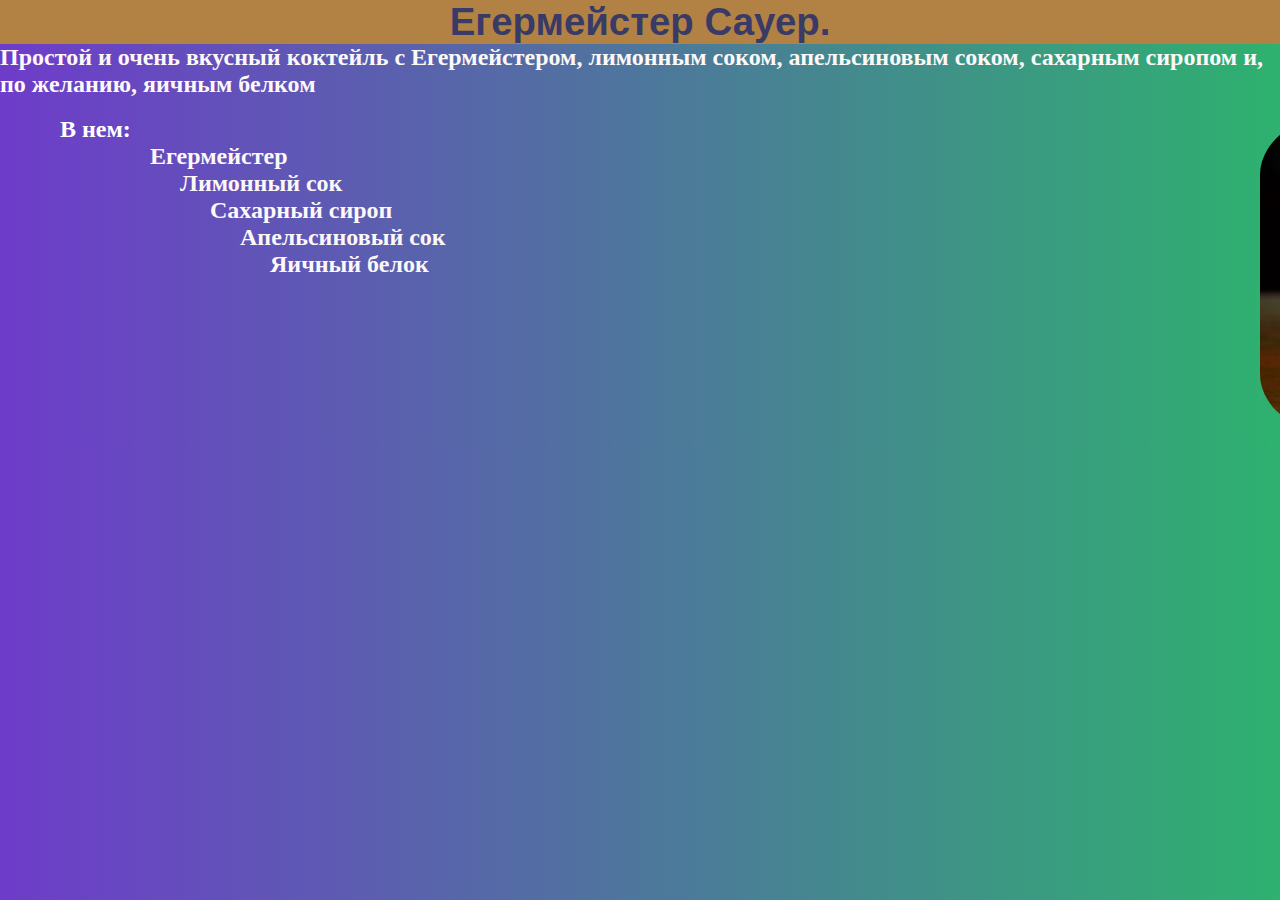
<file: egerS.html>
<!DOCTYPE html>
<html lang="en">
<head >
    <meta charset="UTF-8">
    <meta http-equiv="X-UA-Compatible" content="IE=edge">
    <meta name="viewport" content="width=device-width, initial-scale=1.0">
    <title>Eger-Sauer</title>
    <link rel="stylesheet" href="styles.css" />
</head>
<body>
<div style="color: rgb(58, 58, 102); font-size: larger; background-color: rgb(177, 130, 68); font-family:Impact, Haettenschweiler, 'Arial Narrow Bold', sans-serif; text-align: center; "><h1>Егермейстер Сауер.</h1></div> 

<div style="color: rgb(252, 248, 248);"><h2>Простой и очень вкусный коктейль с Егермейстером, лимонным соком, апельсиновым соком, сахарным сиропом и, по желанию, яичным белком</h2>
    <br>
    <div style="color: rgb(255, 255, 255);margin-left: 60px;"><h2>В нем:</h2></div>
    <ul class="contents" ><h2>
        <li style="margin-left: 150px;">Егермейстер</li>
        <li style="margin-left: 180px;">Лимонный сок</li>
        <li style="margin-left: 210px;">Сахарный сироп</li>
        <li style="margin-left: 240px;">Апельсиновый сок</li>
        <li style="margin-left: 270px;">Яичный белок</li>
               </h2>
      </ul>
      <div id="es" >
        <img src="/eg_saur.jpg" style="width: 500px; height: 400; border-radius: 20%; margin-left: 1260px; margin-top: -170px;" alt="es" />
       </div>
    </body>
</html>
</file>
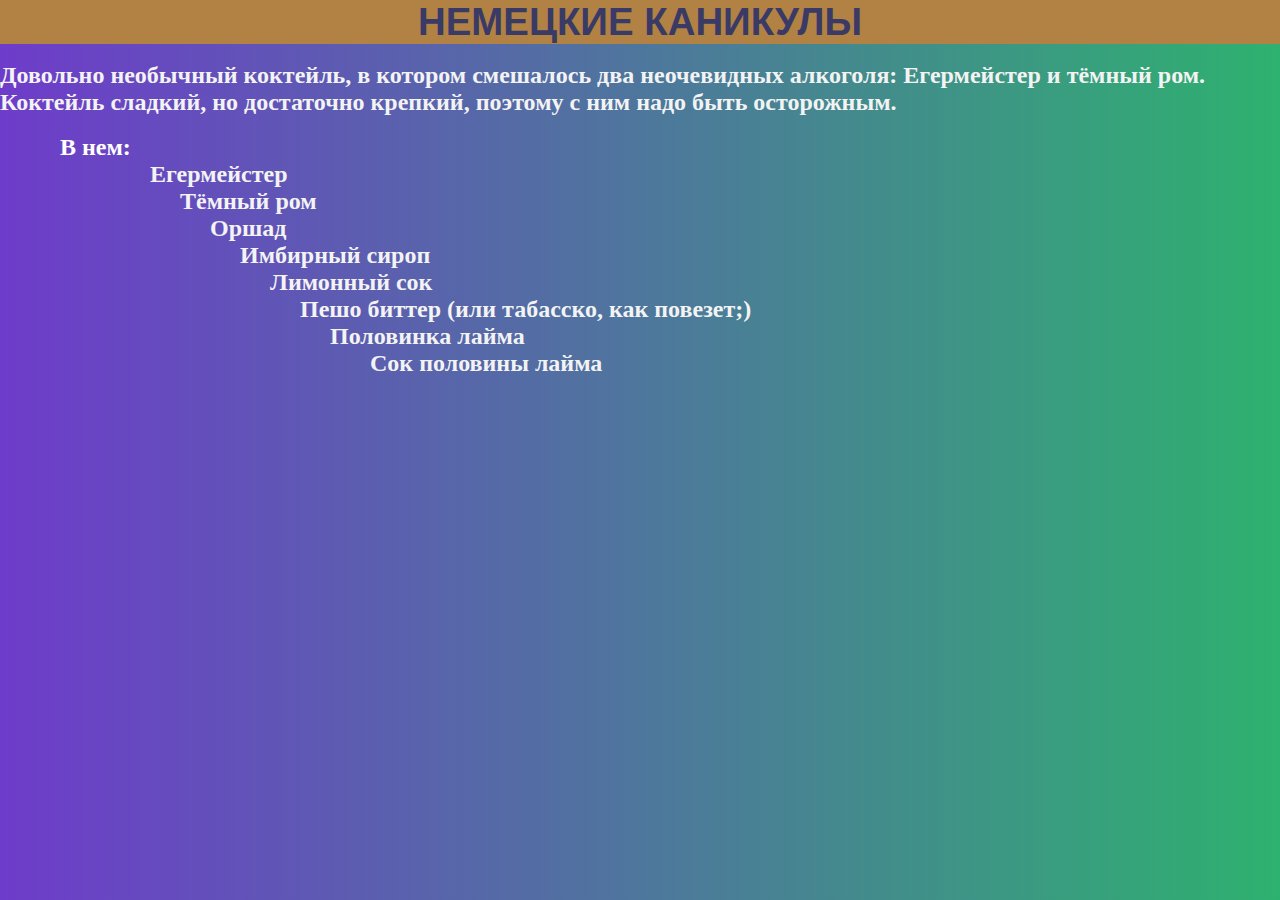
<file: germanVacation.html>
<!DOCTYPE html>
<html lang="en">
<head >
    <meta charset="UTF-8">
    <meta http-equiv="X-UA-Compatible" content="IE=edge">
    <meta name="viewport" content="width=device-width, initial-scale=1.0">
    <title>Немецкие каникулы</title>
    <link rel="stylesheet" href="styles.css" />
</head>
<body>
    
<div style="color: rgb(58, 58, 102); font-size: larger; background-color: rgb(177, 130, 68); font-family:Impact, Haettenschweiler, 'Arial Narrow Bold', sans-serif; text-align: center; "><h1>НЕМЕЦКИЕ КАНИКУЛЫ</h1></div> 
<br>
<div style="color: rgb(243, 243, 243);"><h2>Довольно необычный коктейль, в котором смешалось два неочевидных алкоголя: Егермейстер и тёмный ром. Коктейль сладкий, но достаточно крепкий, поэтому с ним надо быть осторожным.</h2>
    <br>
    <div style="color: rgb(255, 255, 255);margin-left: 60px;"><h2>В нем:</h2></div>
    <ul class="contents" ><h2>
        <li style="margin-left: 150px;">Егермейстер</li>
        <li style="margin-left: 180px;">Тёмный ром</li>
        <li style="margin-left: 210px;">Оршад </li>
        <li style="margin-left: 240px;">Имбирный сироп</li>
        <li style="margin-left: 270px;">Лимонный сок</li>
        <li style="margin-left: 300px;">Пешо биттер (или табасско, как повезет;)</li>
        <li style="margin-left: 330px;">Половинка лайма </li>
        <li style="margin-left: 370px;">Сок половины лайма </li>
               </h2>
      </ul>
      <div id="gv" >
        <img src="/gerV.png" style="width: 250px; height: 200; border-radius: 20%; margin-left: 1380px; margin-top: -240px;" alt="gv" />
       </div>
    </body>
</html>
</file>
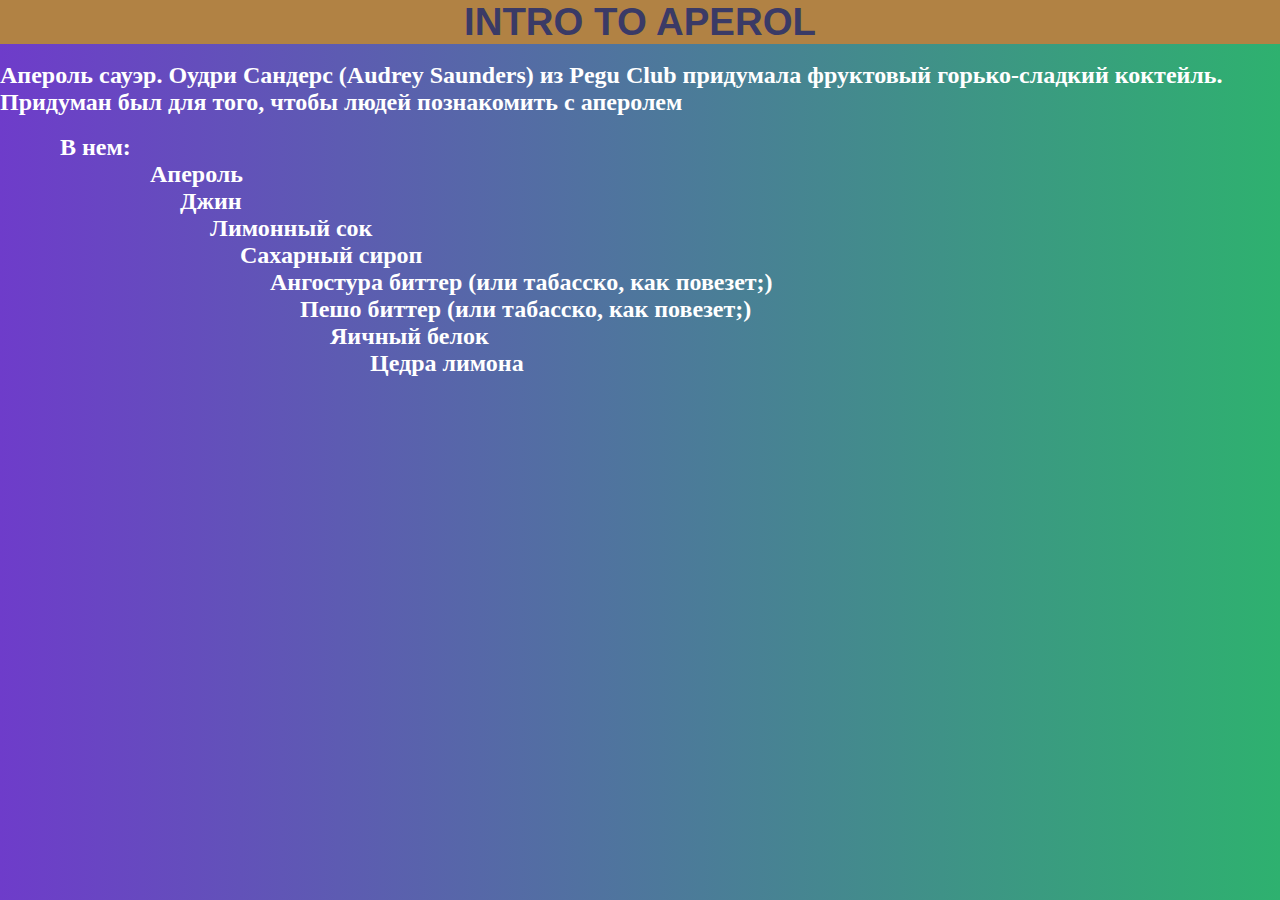
<file: introA.html>
<!DOCTYPE html>
<html lang="en">
<head >
    <meta charset="UTF-8">
    <meta http-equiv="X-UA-Compatible" content="IE=edge">
    <meta name="viewport" content="width=device-width, initial-scale=1.0">
    <title>Апероль Сауер</title>
    <link rel="stylesheet" href="styles.css" />
</head>
<body>
    
<div style="color: rgb(58, 58, 102); font-size: larger; background-color: rgb(177, 130, 68); font-family:Impact, Haettenschweiler, 'Arial Narrow Bold', sans-serif; text-align: center; "><h1>INTRO TO APEROL</h1></div> 
<br>
<div style="color: rgb(255, 255, 255);"><h2>Апероль сауэр. Оудри Сандерс (Audrey Saunders) из Pegu Club придумала фруктовый горько-сладкий коктейль. Придуман был для того, чтобы людей познакомить с аперолем</h2>
    <br>
    <div style="color: rgb(255, 255, 255);margin-left: 60px;"><h2>В нем:</h2></div>
    <ul class="contents" ><h2>
        <li style="margin-left: 150px;">Апероль</li>
        <li style="margin-left: 180px;">Джин</li>
        <li style="margin-left: 210px;">Лимонный сок </li>
        <li style="margin-left: 240px;">Сахарный сироп</li>
        <li style="margin-left: 270px;">Ангостура биттер (или табасско, как повезет;)</li>
        <li style="margin-left: 300px;">Пешо биттер (или табасско, как повезет;)</li>
        <li style="margin-left: 330px;">Яичный белок</li>
        <li style="margin-left: 370px;">Цедра лимона </li>
               </h2>
      </ul>
      <div id="inA" >
        <img src="/introAp.png" style="width: 250px; height: 200; border-radius: 20%; margin-left: 1380px; margin-top: -240px;" alt= "inA" />
       </div>
    </body>
</html>
</file>
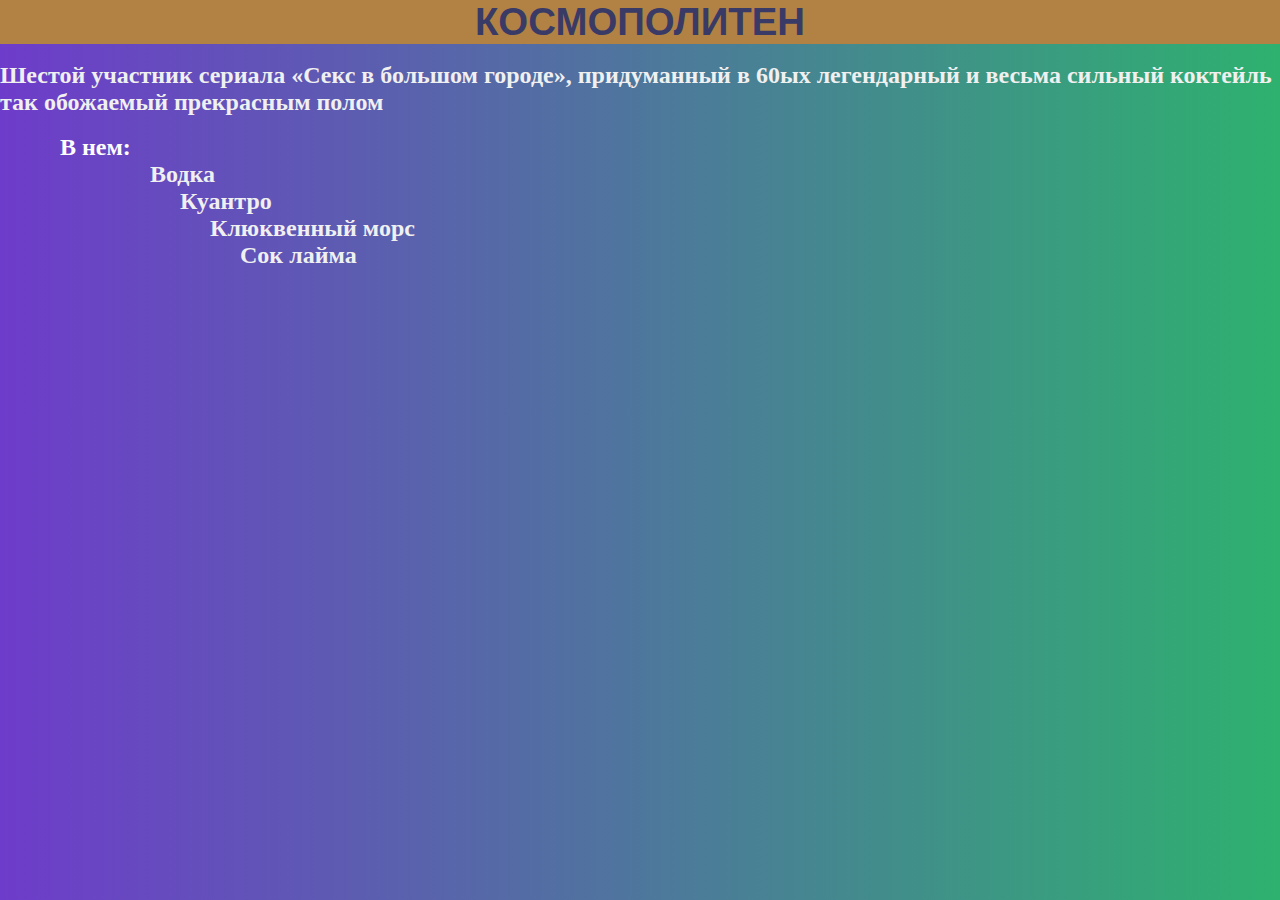
<file: kosmo.html>
<!DOCTYPE html>
<html lang="en">
<head >
    <meta charset="UTF-8">
    <meta http-equiv="X-UA-Compatible" content="IE=edge">
    <meta name="viewport" content="width=device-width, initial-scale=1.0">
    <title>Космополитен</title>
    <link rel="stylesheet" href="styles.css" />
</head>
<body>
    
<div style="color: rgb(58, 58, 102); font-size: larger; background-color: rgb(177, 130, 68); font-family:Impact, Haettenschweiler, 'Arial Narrow Bold', sans-serif; text-align: center; "><h1>КОСМОПОЛИТЕН</h1></div> 
<br>
<div style="color: rgb(240, 240, 240);"><h2>Шестой участник сериала «Секс в большом городе», придуманный в 60ых легендарный и весьма сильный коктейль так обожаемый прекрасным полом</h2>
    <br>
    <div style="color: rgb(253, 253, 253); margin-left: 60px;"><h2>В нем:</h2></div>
    <ul class="contents" ><h2>
        <li style="margin-left: 150px;">Водка</li>
        <li style="margin-left: 180px;">Куантро</li>
        <li style="margin-left: 210px;">Клюквенный морс</li>
        <li style="margin-left: 240px;">Сок лайма</li>
                       </h2>
      </ul>
      <div id="ko" >
        <img src="/kosmo.jpg" style="width: 250px; height: 200; border-radius: 20%; margin-left: 1380px; margin-top: -140px;" alt= "ko" />
       </div>
    </body>
</html>
</file>
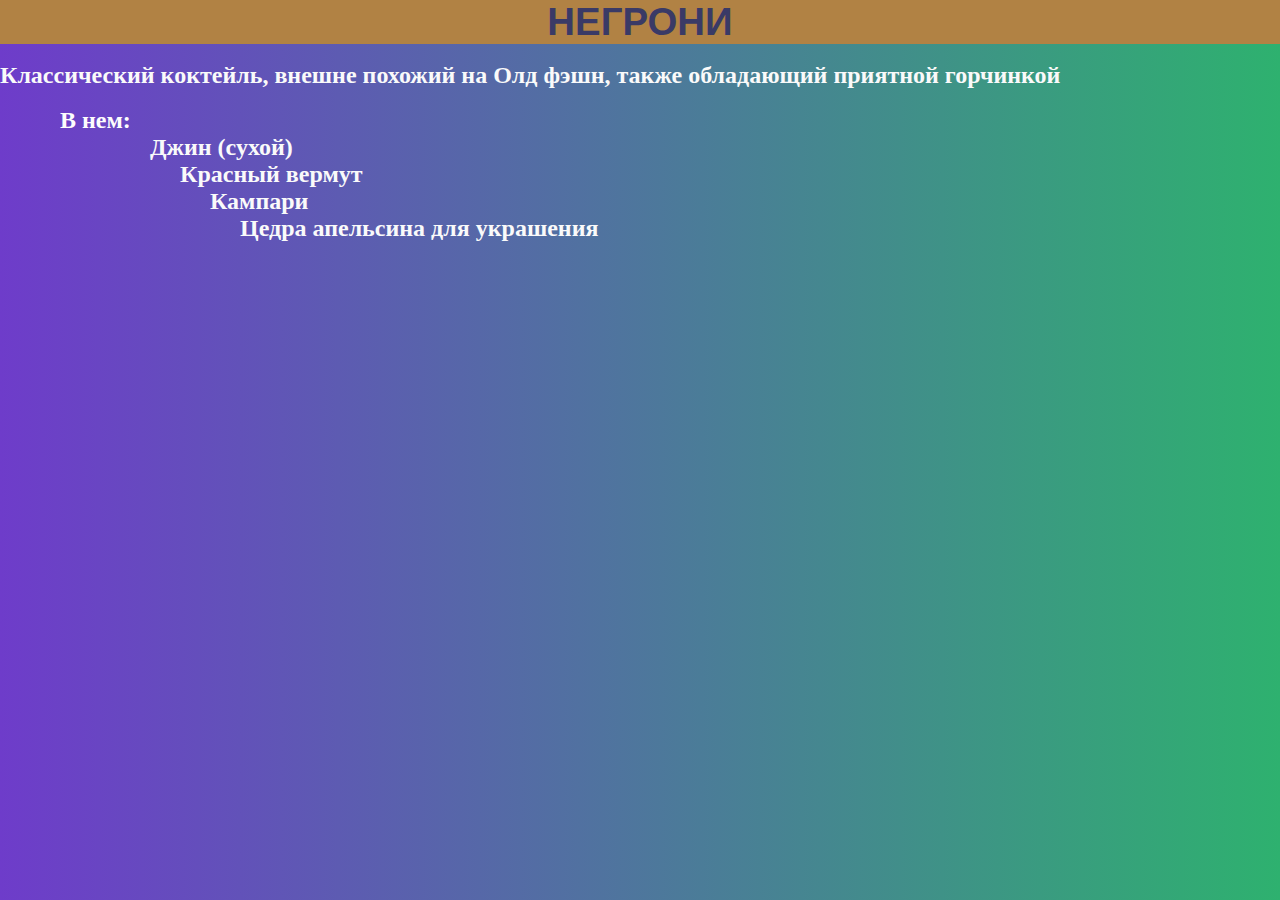
<file: negr.html>
<!DOCTYPE html>
<html lang="en">
<head >
    <meta charset="UTF-8">
    <meta http-equiv="X-UA-Compatible" content="IE=edge">
    <meta name="viewport" content="width=device-width, initial-scale=1.0">
    <title>Негрони</title>
    <link rel="stylesheet" href="styles.css" />
</head>
<body>
    
<div style="color: rgb(58, 58, 102); font-size: larger; background-color: rgb(177, 130, 68); font-family:Impact, Haettenschweiler, 'Arial Narrow Bold', sans-serif; text-align: center; "><h1>НЕГРОНИ</h1></div> 
<br>
<div style="color: rgb(250, 250, 250);"><h2>Классический коктейль, внешне похожий на Олд фэшн, также обладающий приятной горчинкой</h2>
    <br>
    <div style="color: rgb(253, 253, 253); margin-left: 60px;"><h2>В нем:</h2></div>
    <ul class="contents" ><h2>
        <li style="margin-left: 150px;">Джин (сухой)</li>
        <li style="margin-left: 180px;">Красный вермут</li>
        <li style="margin-left: 210px;">Кампари</li>
        <li style="margin-left: 240px;">Цедра апельсина для украшения</li>
                       </h2>
      </ul>
      <div id="ngr" >
        <img src="/negroni.jpg" style="width: 250px; height: 200; border-radius: 20%; margin-left: 1380px; margin-top: -140px;" alt= "ngr" />
       </div>
    </body>
</html>
</file>
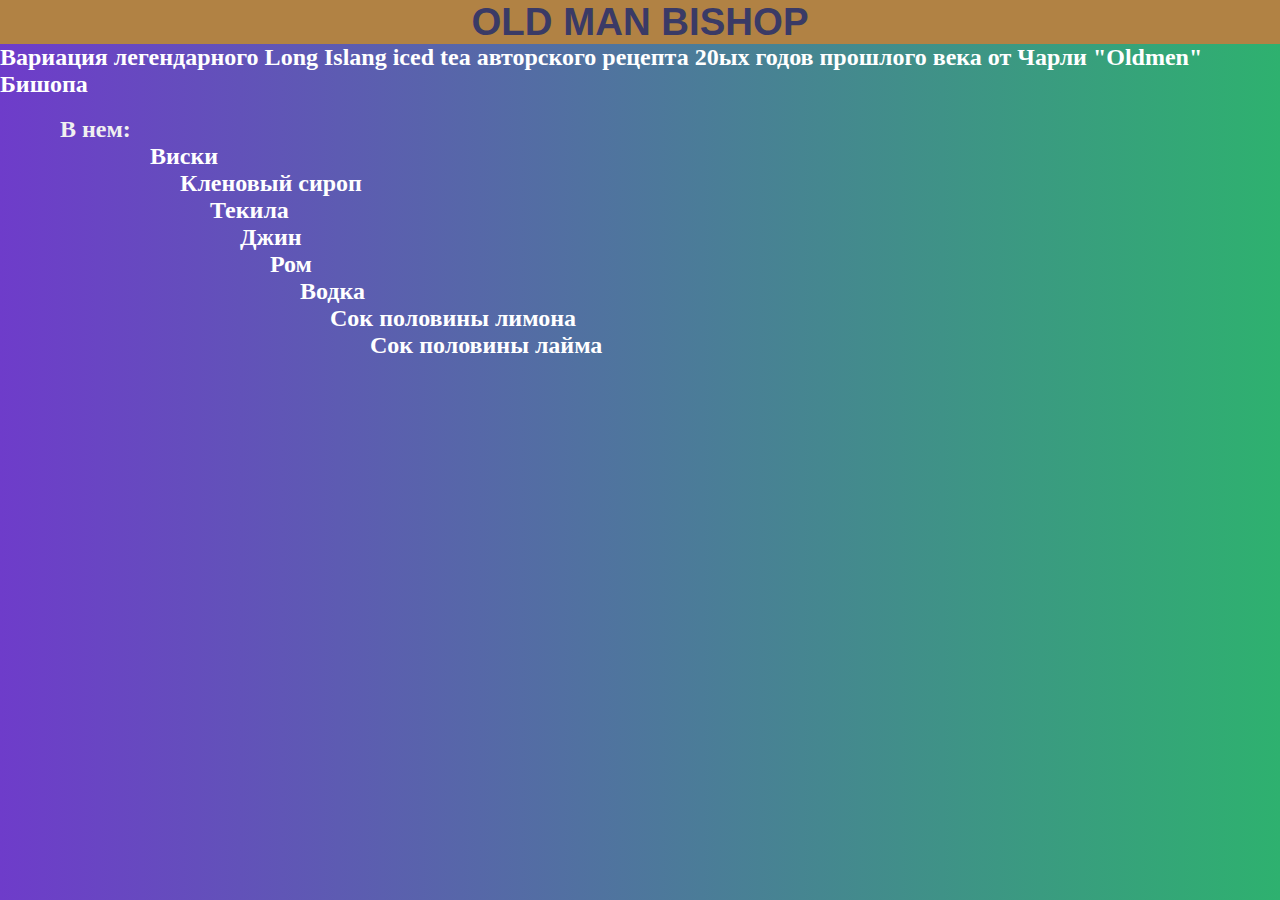
<file: old_man.html>
<!DOCTYPE html>
<html lang="en">
<head >
    <meta charset="UTF-8">
    <meta http-equiv="X-UA-Compatible" content="IE=edge">
    <meta name="viewport" content="width=device-width, initial-scale=1.0">
    <title>Old Man Bishop</title>
    <link rel="stylesheet" href="styles.css" />
</head>
<body>
<div style="color: rgb(58, 58, 102); font-size: larger; background-color: rgb(177, 130, 68); font-family:Impact, Haettenschweiler, 'Arial Narrow Bold', sans-serif; text-align: center; "><h1>OLD MAN BISHOP</h1></div> 

<div style="color: rgb(255, 255, 255);"><h2>Вариация легендарного Long Islang iced tea авторского рецепта 20ых годов прошлого века от Чарли "Oldmen" Бишопа</h2>
    <br>
    <div style="color: rgb(240, 240, 240);margin-left: 60px;"><h2>В нем:</h2></div>
    <ul class="contents" ><h2>
        <li style="margin-left: 150px;">Виски</li>
        <li style="margin-left: 180px;">Кленовый сироп</li>
        <li style="margin-left: 210px;">Текила</li>
        <li style="margin-left: 240px;">Джин</li>
        <li style="margin-left: 270px;">Ром</li>
        <li style="margin-left: 300px;">Водка</li>
        <li style="margin-left: 330px;">Сок половины лимона </li>
        <li style="margin-left: 370px;">Сок половины лайма </li>
               </h2>
      </ul>
      <div id="omb" >
        <img src="/old_MB.png" style="width: 250px; height: 200; border-radius: 20%; margin-left: 1380px; margin-top: -240px;" alt="omb" />
       </div>
    </body>
</html>
</file>
<file: styles.css>
* {
    margin: 0;
    padding: 0;
    box-sizing: border-box;
  }

body {
  background: linear-gradient(to right, #6e3cca, #2eb16f);
}
li {
    list-style-type: none;
}
.tg {
    width: 10%;
}
</file>
